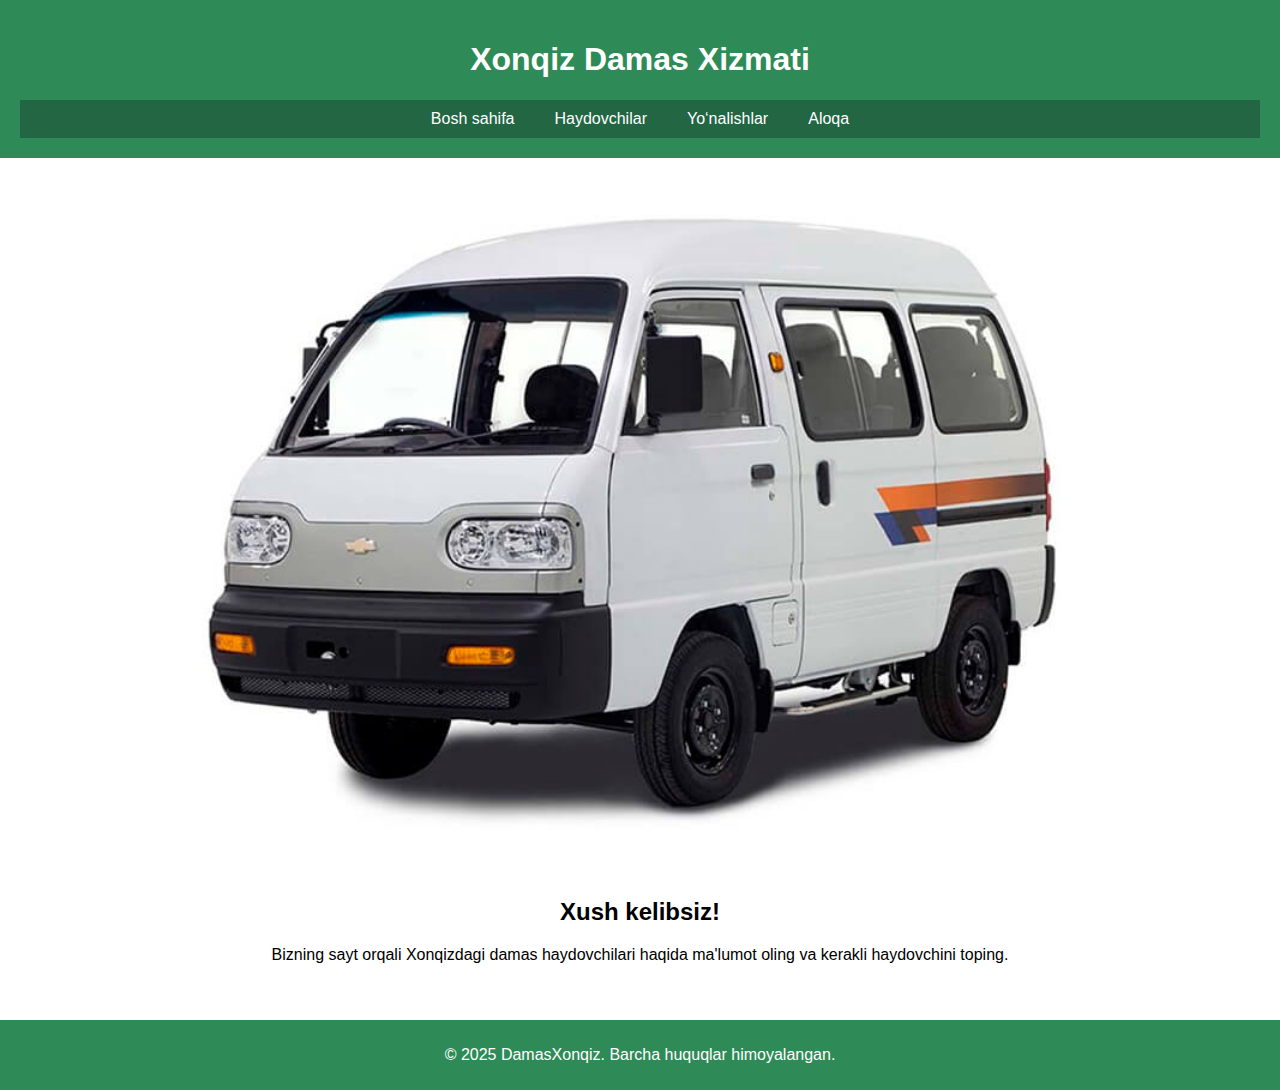
<file: damas-xonqiz-sayiti/index.html>
<!DOCTYPE html>
<html lang="uz">
<head>
  <meta charset="UTF-8">
  <meta name="viewport" content="width=device-width, initial-scale=1.0">
  <title>Xonqiz Damas Xizmati</title>
  <link rel="stylesheet" href="style.css">
</head>
<body>
  <header>
    <h1>Xonqiz Damas Xizmati</h1>
    <nav>
      <ul>
        <li><a href="index.html">Bosh sahifa</a></li>
        <li><a href="drivers.html">Haydovchilar</a></li>
        <li><a href="routes.html">Yo‘nalishlar</a></li>
        <li><a href="contact.html">Aloqa</a></li>
      </ul>
    </nav>
  </header>

  <section class="banner">
    <img src="images/damaswhite.jpg" alt="Damas rasmi">
  </section>

  <main>
    <h2>Xush kelibsiz!</h2>
    <p>Bizning sayt orqali Xonqizdagi damas haydovchilari haqida ma'lumot oling va kerakli haydovchini toping.</p>
  </main>

  <footer>
    <p>&copy; 2025 DamasXonqiz. Barcha huquqlar himoyalangan.</p>
  </footer>
</body>
</html>
</file>
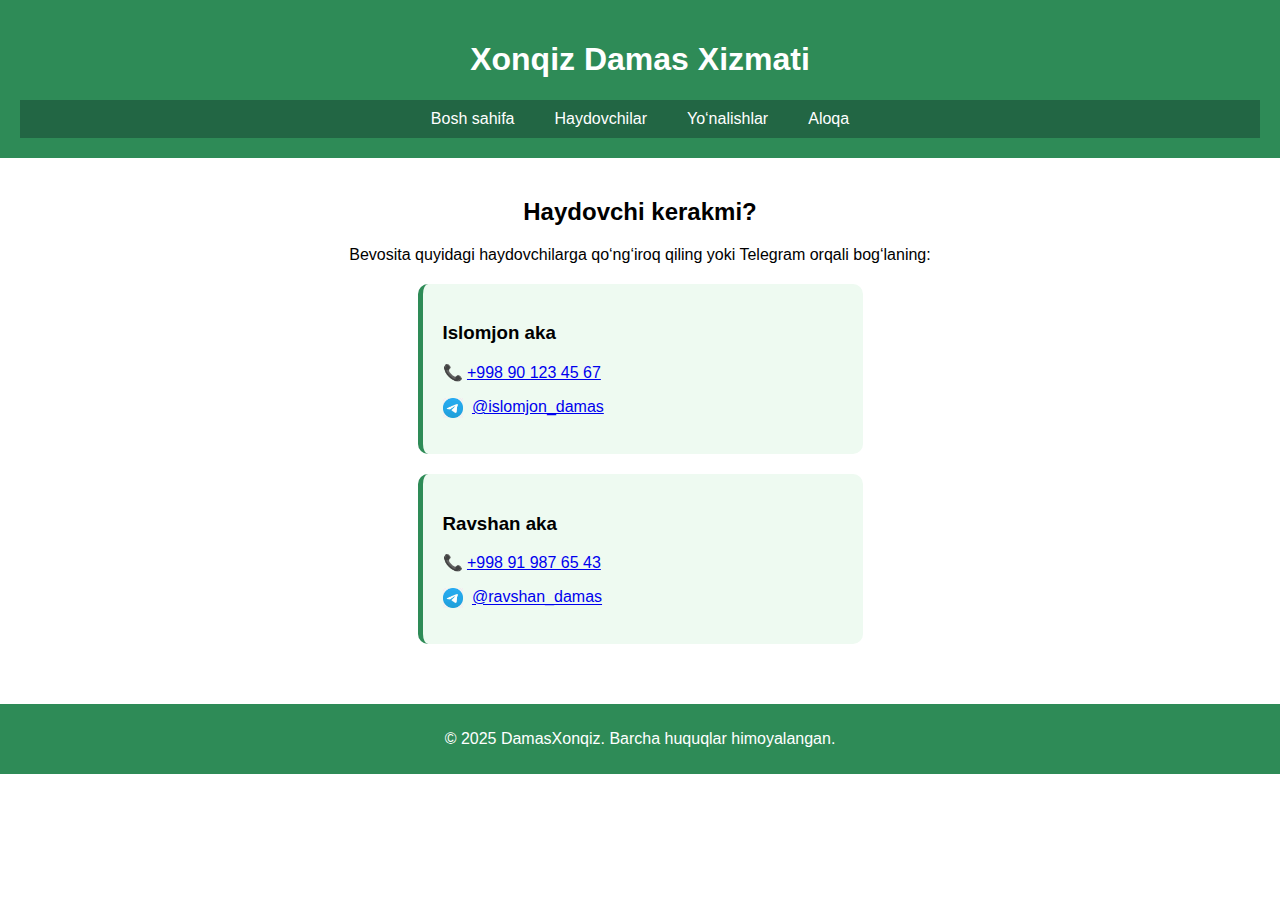
<file: damas-xonqiz-sayiti/contact.html>
<!DOCTYPE html>
<html lang="uz">
<head>
  <meta charset="UTF-8">
  <meta name="viewport" content="width=device-width, initial-scale=1.0">
  <title>Aloqa</title>
  <link rel="stylesheet" href="style.css">
</head>
<body>
  <header>
    <h1>Xonqiz Damas Xizmati</h1>
    <nav>
      <ul>
        <li><a href="index.html">Bosh sahifa</a></li>
        <li><a href="drivers.html">Haydovchilar</a></li>
        <li><a href="routes.html">Yo‘nalishlar</a></li>
        <li><a href="contact.html">Aloqa</a></li>
      </ul>
    </nav>
  </header>

  <main>
    <h2>Haydovchi kerakmi?</h2>
    <p>Bevosita quyidagi haydovchilarga qo‘ng‘iroq qiling yoki Telegram orqali bog‘laning:</p>

    <div class="contact-driver">
      <h3>Islomjon aka</h3>
      <p>📞 <a href="tel:+998901234567">+998 90 123 45 67</a></p>
      <p>
        <img src="images/telegram.jfif" alt="Telegram" class="telegram-icon" />
        <a href="#" target="_blank">@islomjon_damas</a>
      </p>
    </div>

    <div class="contact-driver">
      <h3>Ravshan aka</h3>
      <p>📞 <a href="tel:+998919876543">+998 91 987 65 43</a></p>
      <p>
        <img src="images/telegram.jfif" alt="Telegram" class="telegram-icon" />
        <a href="#" target="_blank">@ravshan_damas</a>
      </p>
    </div>
  </main>

  <footer>
    <p>&copy; 2025 DamasXonqiz. Barcha huquqlar himoyalangan.</p>
  </footer>
</body>
</html>
</file>
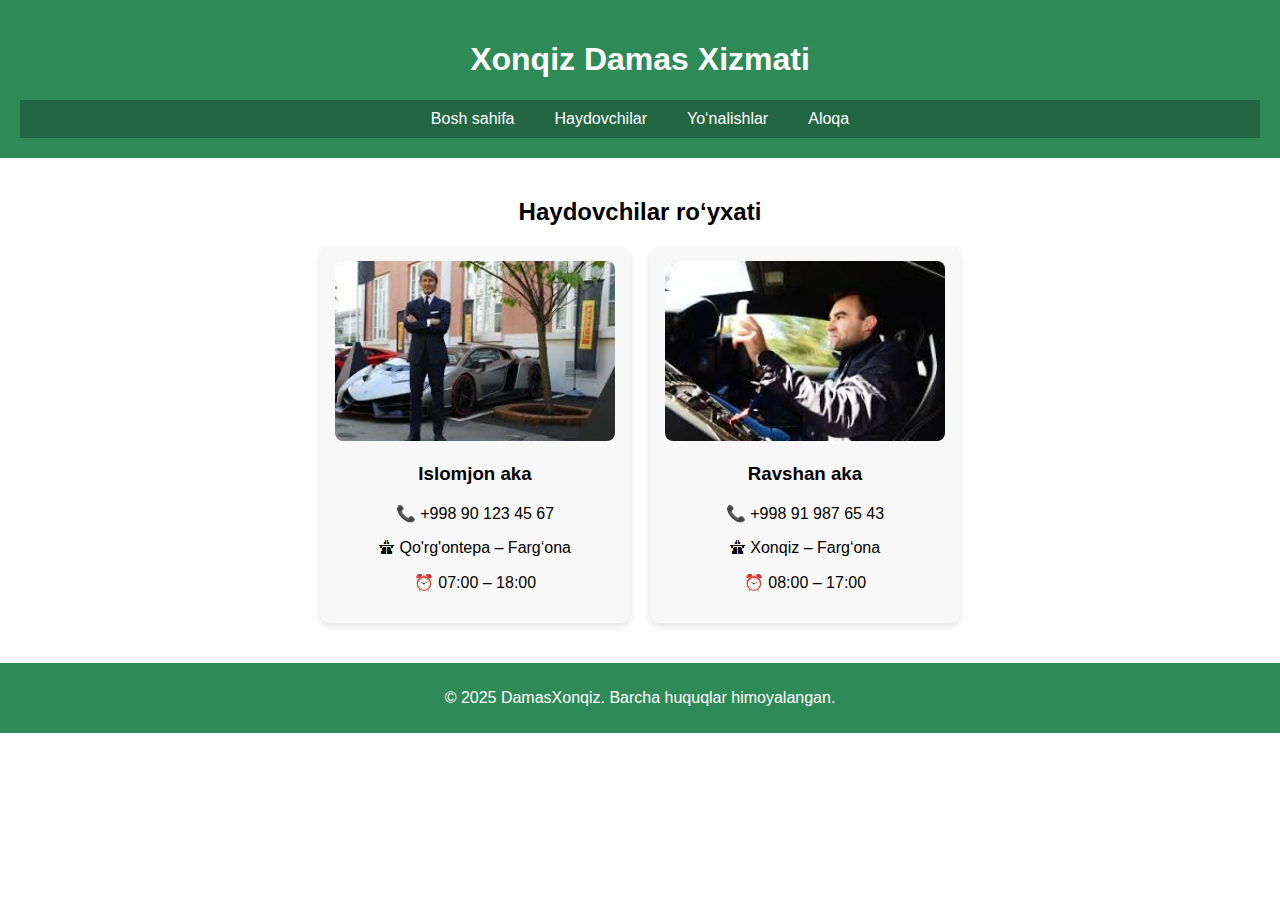
<file: damas-xonqiz-sayiti/drivers.html>
<!DOCTYPE html>
<html lang="uz">
<head>
  <meta charset="UTF-8">
  <meta name="viewport" content="width=device-width, initial-scale=1.0">
  <title>Haydovchilar</title>
  <link rel="stylesheet" href="style.css">
</head>
<body>
  <header>
    <h1>Xonqiz Damas Xizmati</h1>
    <nav>
      <ul>
        <li><a href="index.html">Bosh sahifa</a></li>
        <li><a href="drivers.html">Haydovchilar</a></li>
        <li><a href="routes.html">Yo‘nalishlar</a></li>
        <li><a href="contact.html">Aloqa</a></li>
      </ul>
    </nav>
  </header>

  <main>
    <h2>Haydovchilar ro‘yxati</h2>
    <div class="driver-list">
      <div class="driver-card">
        <img src="images/images.jfif" alt="Islomjon aka">
        <h3>Islomjon aka</h3>
        <p>📞 +998 90 123 45 67</p>
        <p>🛣 Qo'rg'ontepa – Farg‘ona</p>
        <p>⏰ 07:00 – 18:00</p>
      </div>

      <div class="driver-card">
        <img src="images/images1.jfif" alt="Ravshan aka">
        <h3>Ravshan aka</h3>
        <p>📞 +998 91 987 65 43</p>
        <p>🛣 Xonqiz – Farg‘ona</p>
        <p>⏰ 08:00 – 17:00</p>
      </div>
    </div>
  </main>

  <footer>
    <p>&copy; 2025 DamasXonqiz. Barcha huquqlar himoyalangan.</p>
  </footer>
</body>
</html>
</file>
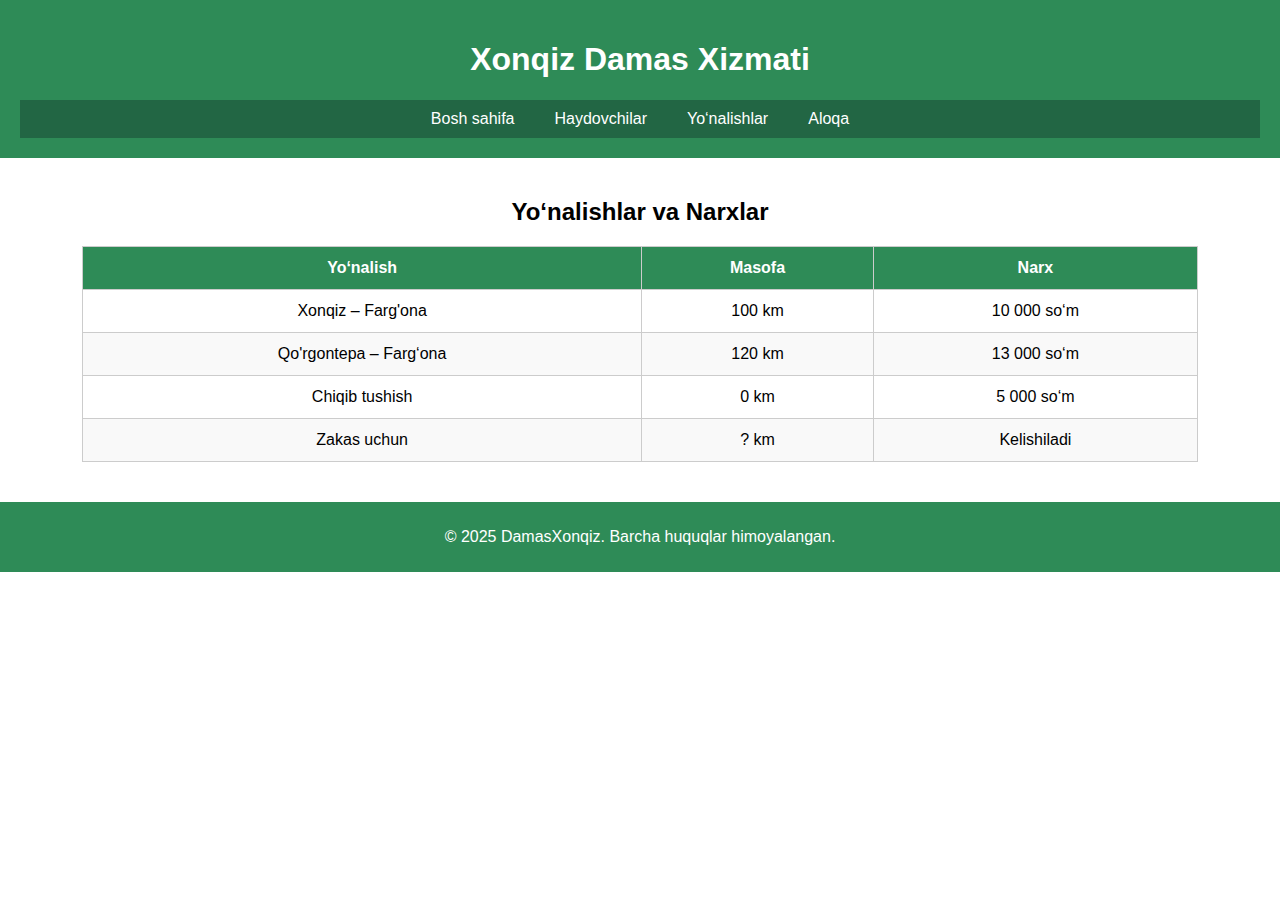
<file: damas-xonqiz-sayiti/routes.html>
<!DOCTYPE html>
<html lang="uz">
<head>
  <meta charset="UTF-8">
  <meta name="viewport" content="width=device-width, initial-scale=1.0">
  <title>Yo‘nalishlar va Narxlar</title>
  <link rel="stylesheet" href="style.css">
</head>
<body>
  <header>
    <h1>Xonqiz Damas Xizmati</h1>
    <nav>
      <ul>
        <li><a href="index.html">Bosh sahifa</a></li>
        <li><a href="drivers.html">Haydovchilar</a></li>
        <li><a href="routes.html">Yo‘nalishlar</a></li>
        <li><a href="contact.html">Aloqa</a></li>
      </ul>
    </nav>
  </header>

  <main>
    <h2>Yo‘nalishlar va Narxlar</h2>
    <table class="routes-table">
      <thead>
        <tr>
          <th>Yo‘nalish</th>
          <th>Masofa</th>
          <th>Narx</th>
        </tr>
      </thead>
      <tbody>
        <tr>
          <td>Xonqiz – Farg'ona</td>
          <td>100 km</td>
          <td>10 000 so‘m</td>
        </tr>
        <tr>
          <td>Qo'rgontepa – Farg‘ona</td>
          <td>120 km</td>
          <td>13 000 so‘m</td>
        </tr>
        <tr>
          <td>Chiqib tushish</td>
          <td>0 km</td>
          <td>5 000 so‘m</td>
        </tr>
        <tr>
          <td>Zakas uchun</td>
          <td>? km</td>
          <td>Kelishiladi</td>
        </tr>
      </tbody>
    </table>
  </main>

  <footer>
    <p>&copy; 2025 DamasXonqiz. Barcha huquqlar himoyalangan.</p>
  </footer>
</body>
</html>
</file>
<file: damas-xonqiz-sayiti/style.css>
body {
  font-family: Arial, sans-serif;
  margin: 0;
  padding: 0;
}

header {
  background-color: #2e8b57;
  color: white;
  padding: 20px;
  text-align: center;
}

nav ul {
  list-style: none;
  display: flex;
  justify-content: center;
  background-color: #226644;
  padding: 0;
  margin: 0;
}

nav li {
  margin: 0 10px;
}

nav a {
  color: white;
  text-decoration: none;
  padding: 10px;
  display: block;
}

nav a:hover {
  background-color: #3ba169;
  border-radius: 5px;
}

main {
  padding: 20px;
  text-align: center;
}

footer {
  background-color: #2e8b57;
  color: white;
  text-align: center;
  padding: 10px;
  margin-top: 20px;
}

.banner img {
  width: 100%;
  max-height: 700px;
  object-fit: cover;
  display: block;
}

.driver-list {
  display: flex;
  flex-wrap: wrap;
  justify-content: center;
  gap: 20px;
}

.driver-card {
  background-color: #f8f8f8;
  border-radius: 10px;
  width: 280px;
  box-shadow: 0 4px 8px rgba(0,0,0,0.1);
  padding: 15px;
  text-align: center;
}

.driver-card img {
  width: 100%;
  height: 180px;
  object-fit: cover;
  border-radius: 8px;
}

.routes-table {
  width: 90%;
  margin: 0 auto;
  border-collapse: collapse;
}

.routes-table th,
.routes-table td {
  border: 1px solid #ccc;
  padding: 12px;
  text-align: center;
}

.routes-table thead {
  background-color: #2e8b57;
  color: white;
}

.routes-table tr:nth-child(even) {
  background-color: #f9f9f9;
}

.contact-driver {
  background-color: #eefaf1;
  width: 90%;
  max-width: 400px;
  margin: 20px auto;
  padding: 20px;
  border-left: 5px solid #2e8b57;
  border-radius: 10px;
  text-align: left;
}

.telegram-icon {
  width: 20px;
  vertical-align: middle;
  margin-right: 5px;
}


/* === Responsive dizayn === */
@media (max-width: 768px) {
  nav ul {
    flex-direction: column;
    align-items: center;
  }

  .driver-list {
    flex-direction: column;
    align-items: center;
  }

  .driver-card {
    width: 90%;
  }

  .routes-table {
    font-size: 14px;
  }

  .contact-driver {
    width: 95%;
  }

  main {
    padding: 10px;
  }

  header h1 {
    font-size: 22px;
  }

  nav li {
    margin: 5px 0;
  }

  .banner img {
    max-height: 250px;
  }
}
</file>
